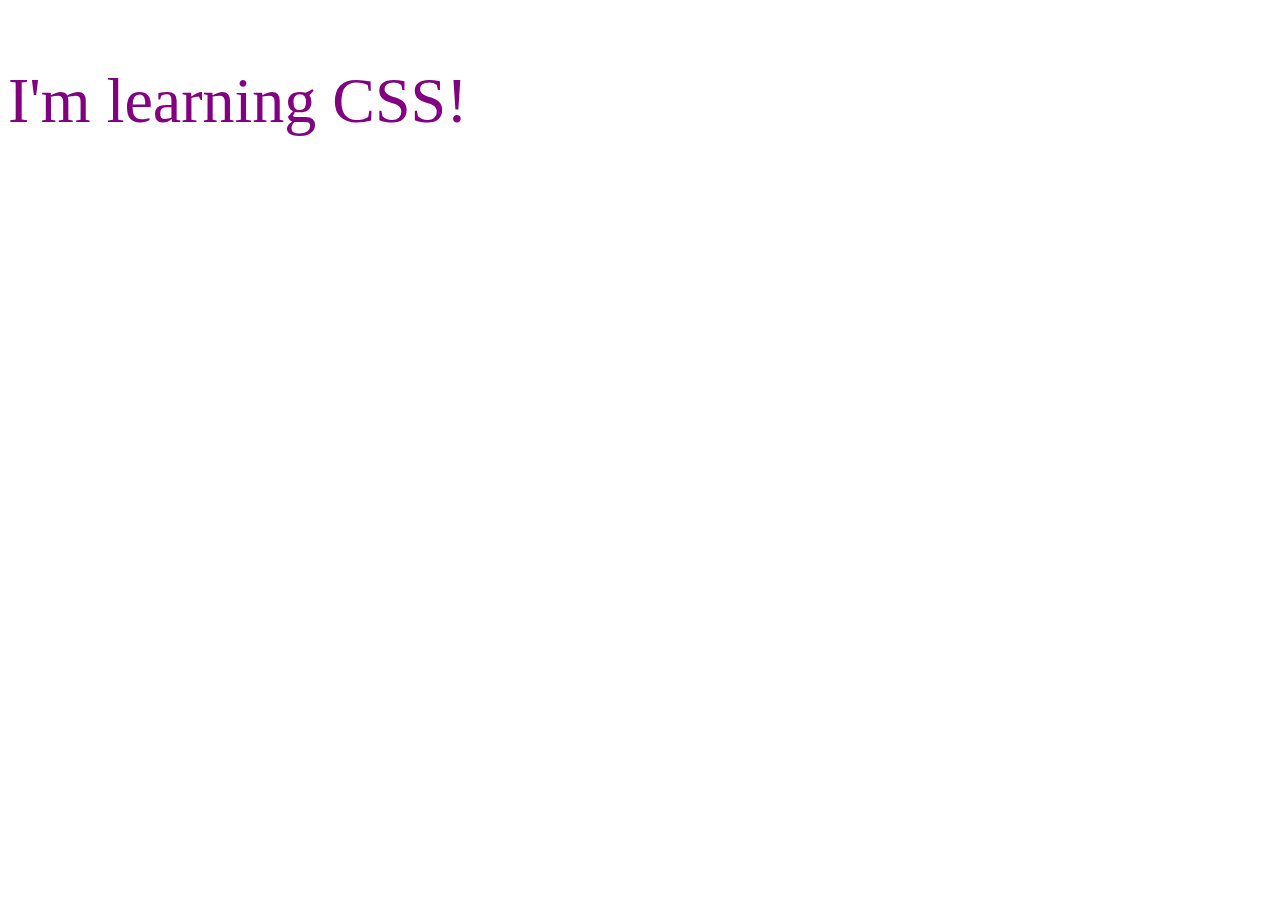
<file: 01_lesson/index.html>
<!DOCTYPE html>
<html lang="en">
<head>
    <meta charset="UTF-8">
    <meta name="viewport" content="width=device-width, initial-scale=1.0">
    <title>Document</title>
    <link rel="stylesheet" href="css/style.css"> 

</head>
<!-- El navegador leyo primero la stylesheet externa y luego la interna, por lo tanto se quedo con la regla interna para el color de p -->
<body>
    <p>I'm learning CSS!</p>
</body>
</html>
</file>
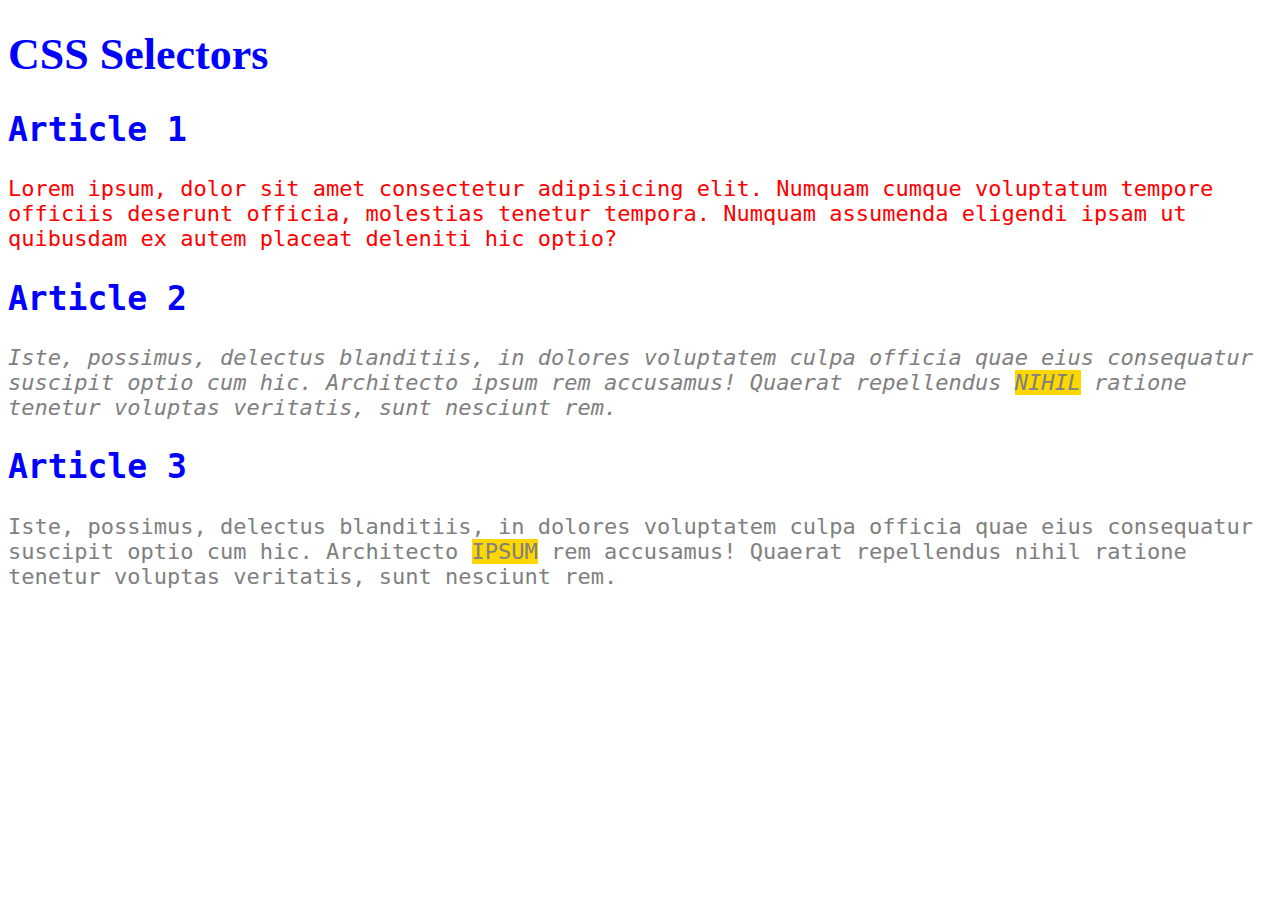
<file: 02_lesson/index.html>
<!DOCTYPE html>
<html lang="en">

<head>
    <meta charset="UTF-8">
    <meta http-equiv="X-UA-Compatible" content="IE=edge">
    <meta name="viewport" content="width=device-width, initial-scale=1.0">
    <title>CSS Selectors</title>
    <link rel="stylesheet" href="css/style.css">
</head>

<body>
    <header>
        <h1>CSS Selectors</h1>
    </header>
    <main>
        <article>
            <h2>Article 1</h2>
            <p>Lorem ipsum, dolor sit amet consectetur adipisicing elit. Numquam cumque voluptatum tempore officiis
                deserunt
                officia, molestias tenetur tempora. Numquam assumenda eligendi ipsam ut quibusdam ex autem placeat
                deleniti
                hic optio?</p>
        </article>
        <article>
            <h2>Article 2</h2>
            <p id="second" class="gray">Iste, possimus, delectus blanditiis, in dolores voluptatem culpa officia quae
                eius
                consequatur
                suscipit optio
                cum hic. Architecto ipsum rem accusamus! Quaerat repellendus <span class="highlight">nihil</span>
                ratione tenetur voluptas
                veritatis,
                sunt
                nesciunt rem.</p>
        </article>
        <article>
            <h2>Article 3</h2>
            <p class="gray">Iste, possimus, delectus blanditiis, in dolores voluptatem culpa officia quae eius
                consequatur
                suscipit optio
                cum hic. Architecto <span class="highlight">ipsum</span> rem accusamus! Quaerat repellendus nihil
                ratione tenetur voluptas
                veritatis,
                sunt
                nesciunt rem.</p>
        </article>
    </main>
    <!-- Las clases son mas especificas que los selectores de elemento -->
</body>

</html>
</file>
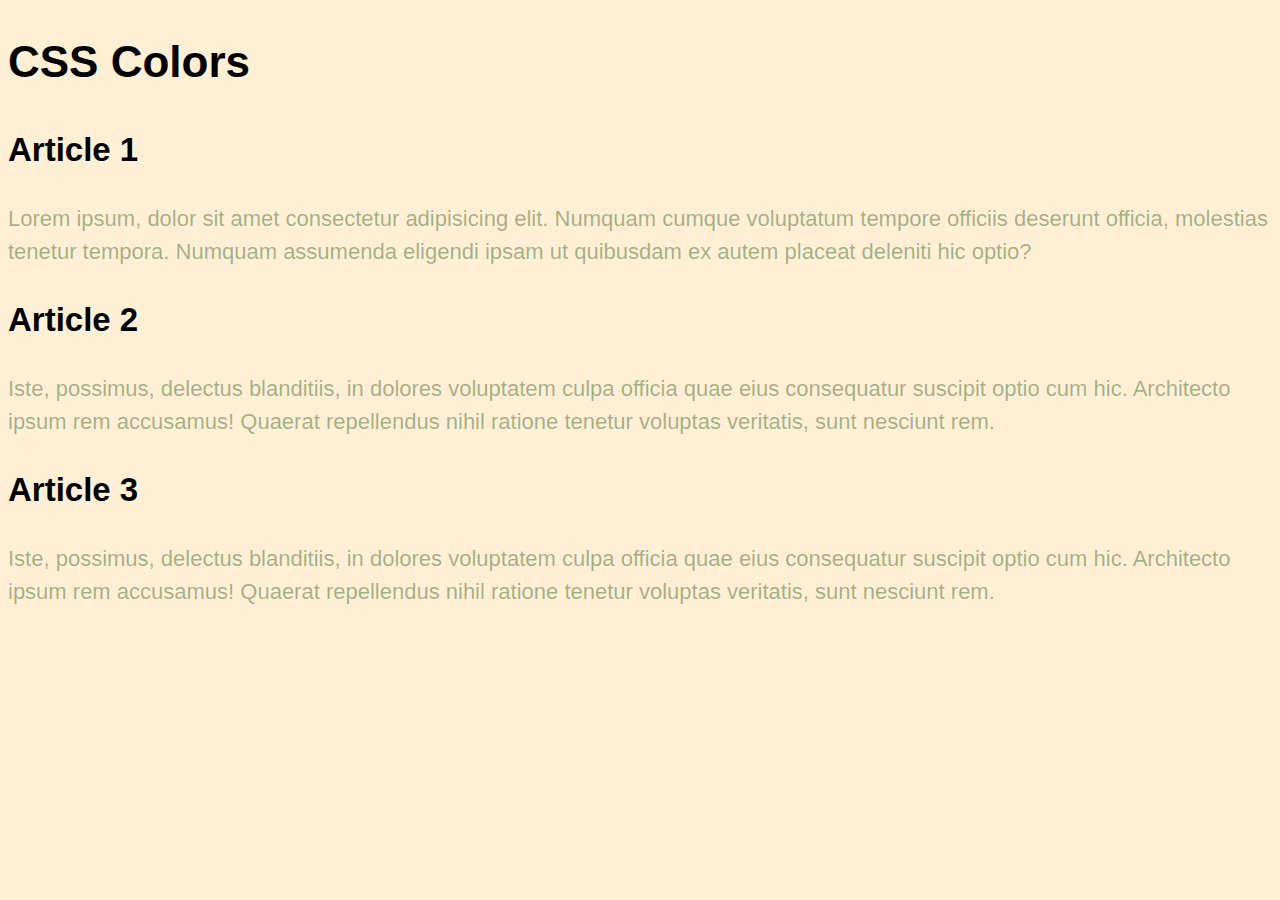
<file: 03_lesson/index.html>
<!DOCTYPE html>
<html lang="en">

<head>
    <meta charset="UTF-8">
    <meta http-equiv="X-UA-Compatible" content="IE=edge">
    <meta name="viewport" content="width=device-width, initial-scale=1.0">
    <title>Document</title>
    <link rel="stylesheet" href="css/style.css">
</head>

<body>
    <header>
        <h1>CSS Colors</h1>
    </header>
    <main>
        <article>
            <h2>Article 1</h2>
            <p class="one">Lorem ipsum, dolor sit amet consectetur adipisicing elit. Numquam cumque voluptatum tempore
                officiis
                deserunt
                officia, molestias tenetur tempora. Numquam assumenda eligendi ipsam ut quibusdam ex autem placeat
                deleniti
                hic optio?</p>
        </article>
        <article>
            <h2>Article 2</h2>
            <p class="two">Iste, possimus, delectus blanditiis, in dolores voluptatem culpa officia quae
                eius
                consequatur
                suscipit optio
                cum hic. Architecto ipsum rem accusamus! Quaerat repellendus <span>nihil</span> ratione tenetur voluptas
                veritatis,
                sunt
                nesciunt rem.</p>
        </article>
        <article>
            <h2>Article 3</h2>
            <p class="three">Iste, possimus, delectus blanditiis, in dolores voluptatem culpa officia quae eius
                consequatur
                suscipit optio
                cum hic. Architecto <span>ipsum</span> rem accusamus! Quaerat repellendus nihil ratione tenetur voluptas
                veritatis,
                sunt
                nesciunt rem.</p>
        </article>
    </main>
</body>

</html>
</file>
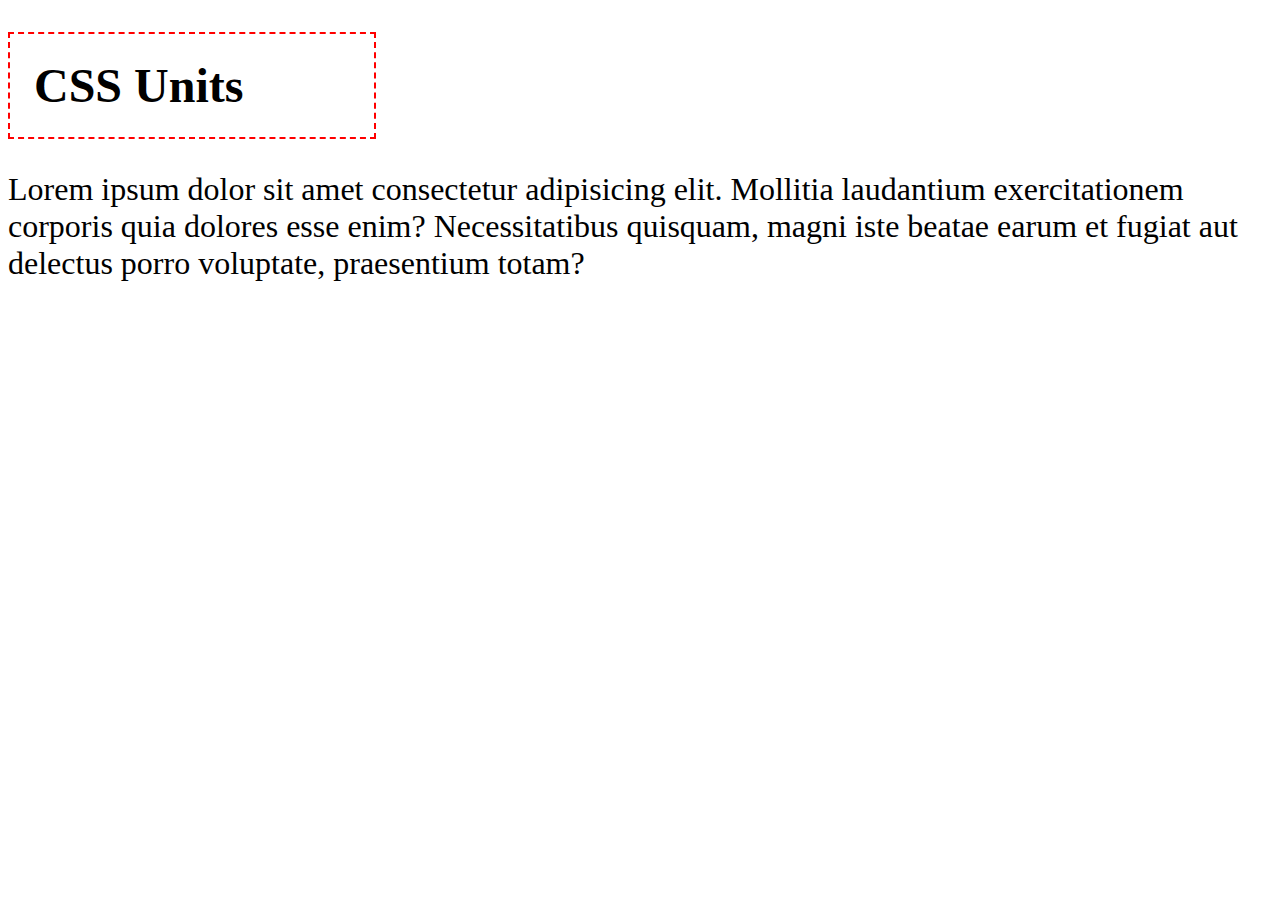
<file: 04_lesson/index.html>
<!DOCTYPE html>
<html lang="en">

<head>
    <meta charset="UTF-8">
    <meta http-equiv="X-UA-Compatible" content="IE=edge">
    <meta name="viewport" content="width=device-width, initial-scale=1.0">
    <title>Document</title>
    <link rel="stylesheet" href="css/style.css">
</head>

<body>
    <header>
        <h1>CSS Units</h1>
    </header>
    <main>
        <p>Lorem ipsum dolor sit amet consectetur adipisicing elit. Mollitia laudantium exercitationem corporis quia
            dolores esse enim? Necessitatibus quisquam, magni iste beatae earum et fugiat aut delectus porro voluptate,
            praesentium totam?</p>

    </main>
</body>

</html>
</file>
<file: 01_lesson/css/style.css>
p {
    font-size: 64px;
    color: purple;
}
</file>
<file: 02_lesson/css/style.css>
/* *{
    border: 1px solid black
}  este selector asterisco en realidad no causa inheritance sino que selecciona todos los elementos*/


html {
    font-size: 22px;
}
body {

   /* border: 3px solid black -- esta regla no se heredaria */  
}

main {
    font-family: monospace;

}
h1, h2{
    color: blue
}
button, input, textarea, select {
    /* Estos elementos por defecto no heredan*/
    font: inherit
}



.gray {
    color: gray
}


p {
    color: purple;
}

p {
    /* Sobreescribe al purpura porque es leido despues por el browser
    Sin embargo, la clase gray tiene mayor especificidad y a los p marcado con gray se le aplica su regla 
    */
    color: red
}

.highlight {
    text-transform: uppercase;
    background-color: gold
}


#second {
    font-style: italic;
}
</file>
<file: 03_lesson/css/style.css>
body {
    font-size: 22px;
    font-family: Arial, Helvetica, sans-serif;
    line-height: 1.5;
    background: papayawhip;
    color: rgb(0, 0, 0)
}

p {
    color: hsla(111, 72%, 19%, 0.404);
}
</file>
<file: 04_lesson/css/style.css>
header {
    width: 50%;
}

h1 {
    border: 2px dashed red;
    width: 50%;
    font-size: 3rem;
    padding: 0.5em 
    /* em es medida con respecto a la font size del parent element */
}
main {
    font-size: 2rem;
}

p {
    font-size: 2rem; /* rem es medida con respecto al root ya sea html o del browser*/ 
}
</file>
